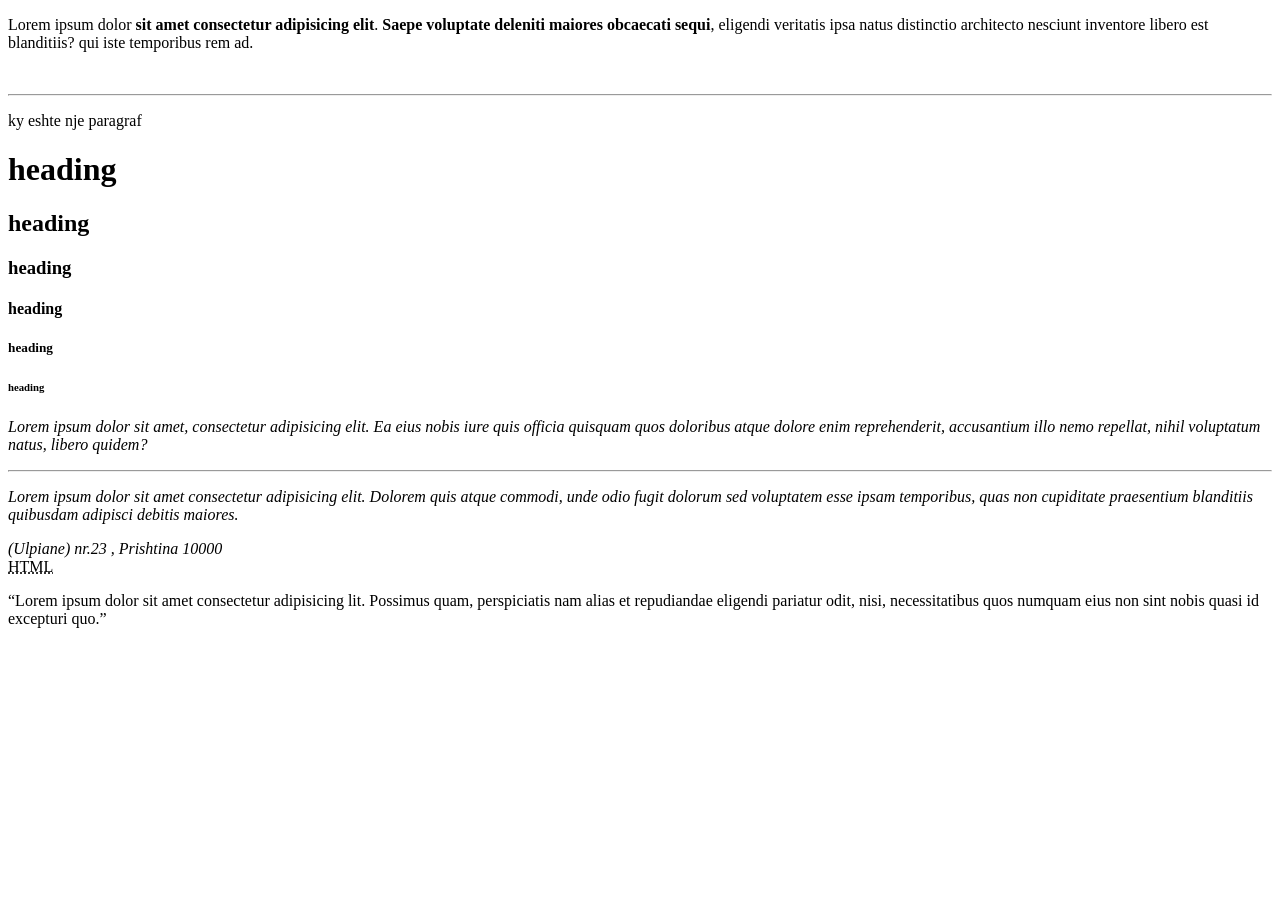
<file: module 3/index.html>
<!DOCTYPE html>
<html lang="en">
<head>
    <meta charset="UTF-8">
    <meta name="viewport" content="width=device-width, initial-scale=1.0">
    <title>Module 3</title>
</head>
<body>
    <!--ky eshte nje koment-->
    <p>Lorem ipsum dolor <strong>sit amet consectetur adipisicing elit</strong>.
    <b>Saepe voluptate deleniti maiores obcaecati sequi</b>,
    eligendi veritatis ipsa natus distinctio architecto nesciunt inventore libero est blanditiis?
    qui iste temporibus rem ad.</p>

<br>
<hr>


    <p>ky eshte nje paragraf </p>
        <h1>heading</h1>
        <h2>heading</h2>
        <h3>heading</h3>
        <h4>heading</h4>
        <h5>heading</h5>
        <h6>heading</h6>


    <p><em>Lorem ipsum dolor sit amet, consectetur adipisicing elit.
    Ea eius nobis iure quis officia quisquam
    quos doloribus atque dolore enim reprehenderit, accusantium 
    illo nemo repellat, nihil voluptatum natus, libero quidem?</em></p>
 
 <hr>

    <p><i>Lorem ipsum dolor sit amet consectetur adipisicing elit. 
    Dolorem quis atque commodi, 
    unde odio fugit dolorum sed voluptatem esse ipsam temporibus, 
    quas non cupiditate praesentium blanditiis quibusdam adipisci 
    debitis maiores.</i></p>
   
<address>(Ulpiane) nr.23 , Prishtina 10000</address>
<!--ky eshte nje koment-->




<!--abr elment-->
<abbr title="Hypertext Markup Language">HTML</abbr>

<P><q>Lorem ipsum dolor sit amet consectetur adipisicing 
    lit. Possimus quam, perspiciatis nam alias et
     repudiandae eligendi pariatur odit, nisi,
     necessitatibus quos numquam eius non sint nobis 
    quasi id excepturi quo.</q></P>

</body>
</html>
</file>
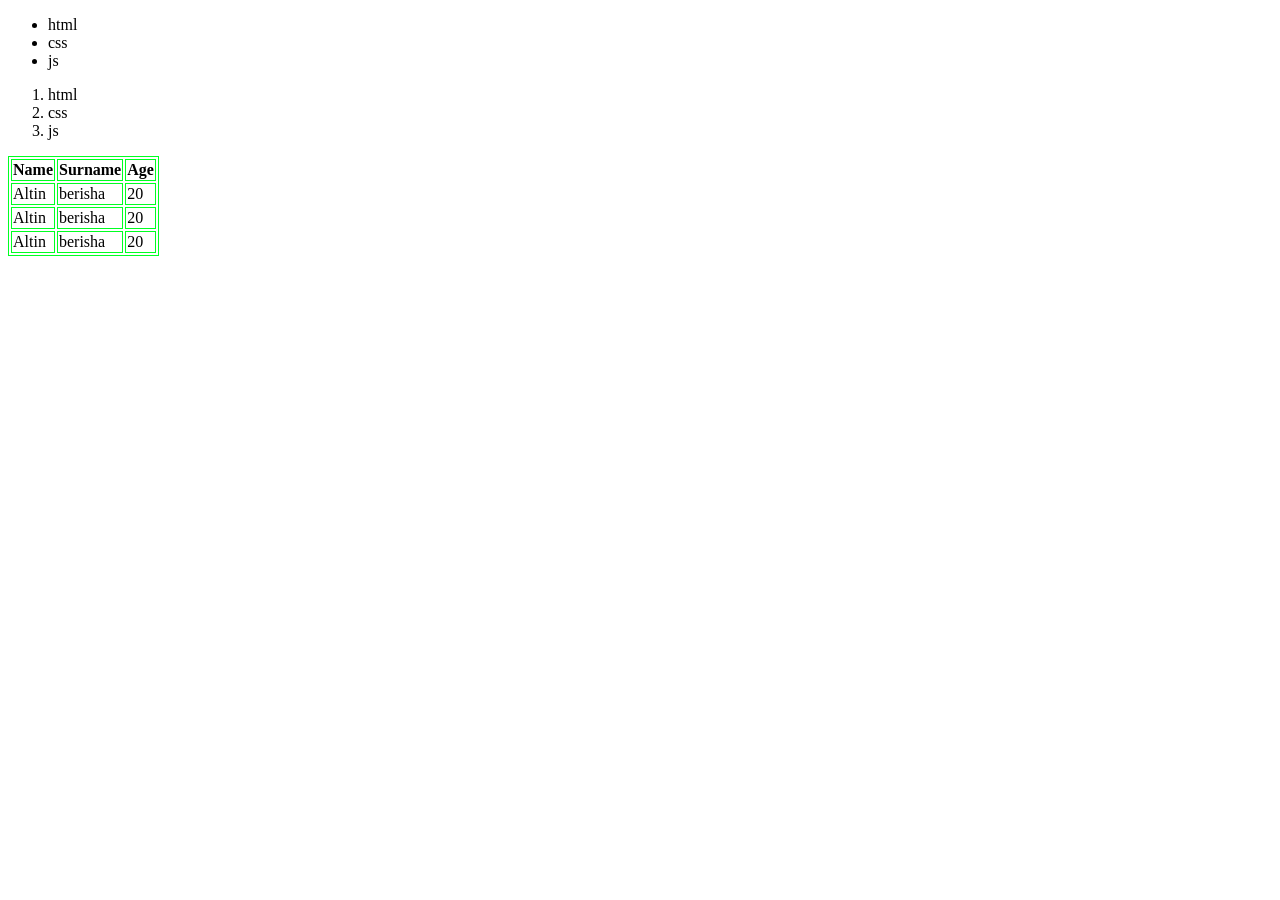
<file: module 5/index.html>
<!DOCTYPE html>
<html lang="en">
<head>
    <meta charset="UTF-8">
    <meta name="viewport" content="width=device-width, initial-scale=1.0">
     <title>Document</title>
     <link rel="stylesheet" href="css/style.css">
</head>
<body>
    <ul>
        <li>html</li>
        <li>css</li>
        <li>js</li>
    </ul>

     <ol>
        <li>html</li>
        <li>css</li>
        <li>js</li>
    </ol>

    <table>
<tr>
<th>Name </th>
<th>Surname</th>
<th>Age</th>
</tr>
<tr>
    <td>Altin</td>
    <td>berisha</td>
    <td>20</td>
</tr>

<tr>
    <td>Altin</td>
    <td>berisha</td>
    <td>20</td>
</tr>

<tr>
    <td>Altin</td>
    <td>berisha</td>
    <td>20</td>
</tr>

 </table>
    
</body>
</html>
</file>
<file: module 5/css/style.css>
table,th,td{
border: 1px solid rgb(0, 255, 34);
}
</file>
